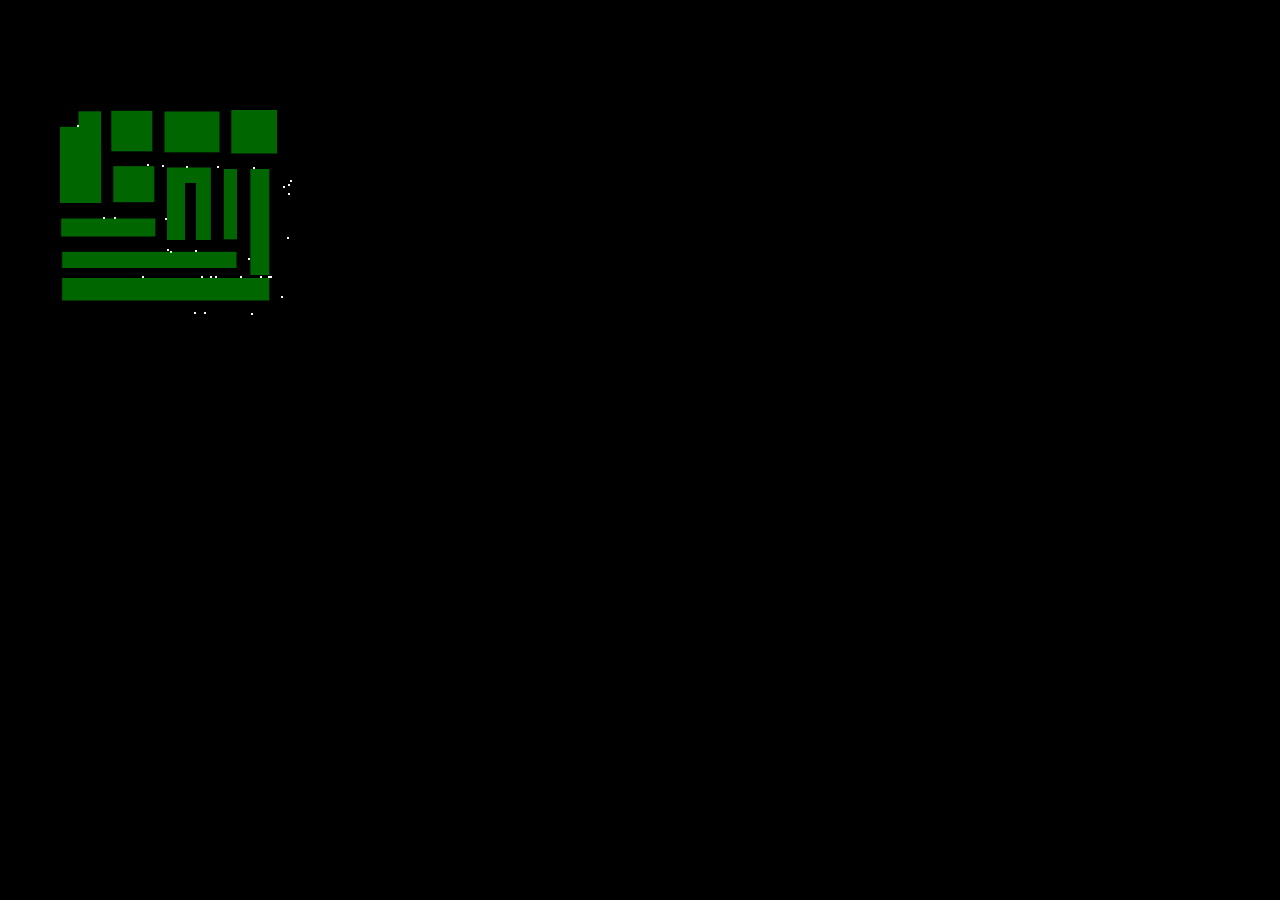
<file: screens/games/lung.html>
<!DOCTYPE html>
<html>
    <head>
		<link type="text/css" rel="stylesheet" href="/css/game.css">
		<script type="text/javascript" src="/jquery-3.2.1.js"></script>
		<script type="text/javascript" src="/js/phaser.js"></script>
		<script type="text/javascript" src="/js/swarm.js"></script>
		<script type="text/javascript" src="/js/share.js"></script>
		<script type="text/javascript" src="/js/data.js"></script>
		<script type="text/javascript" src="/js/games/map.js"></script>
		<script type="text/javascript" src="/js/games/lung.js"></script>
		<meta name="viewport" content="width=device-width, initial-scale=1, maximum-scale=1">
	</head>
	
	<body>
	</body>
</html>
</file>
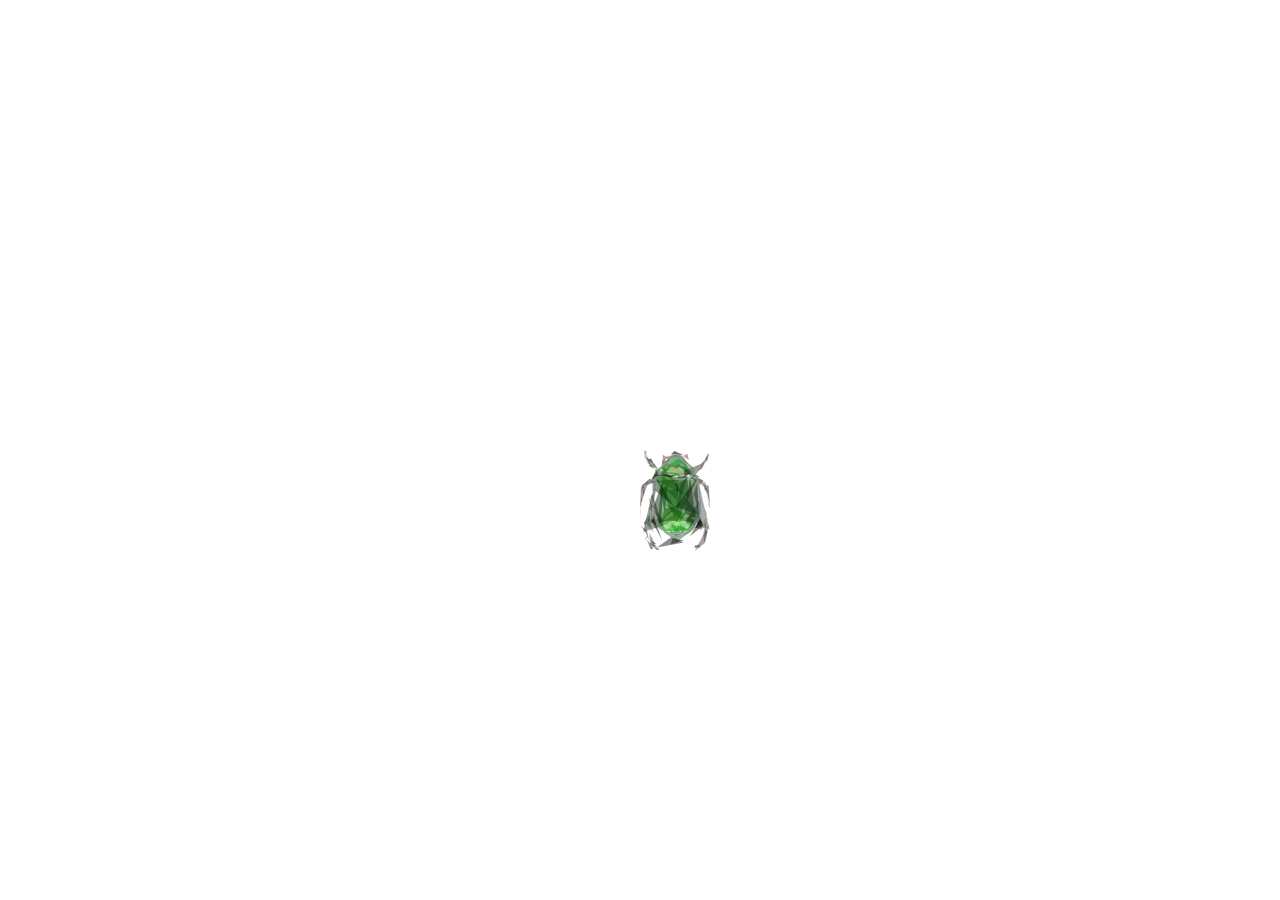
<file: screens/screen0/mobile.html>
<!DOCTYPE html>
<html>
    <head>
		<link type="text/css" rel="stylesheet" href="/css/screen0.css">
		<script type="text/javascript" src="/js/share.js"></script>
		<script type="text/javascript" src="/js/data.js"></script>
		<script type="text/javascript" src="/js/screen0.js"></script>
		<script type="text/javascript" src="/jquery-3.2.1.js"></script>
	</head>
	
	<body>
		<img id="bugIcon" class="bugIcon" src="/images/bug.svg" onclick="bugClicked();"></img>
		<script>onScreenLoad();</script>
		<div class="titles">
			<img id="title0" class="hide" style="position: absolute; left:0%; width:4.6875%;" src="/images/screen0/Title0.png">
			<img id="title1" class="hide" style="position: absolute; left:4.6875%; width:12.3046875%;" src="/images/screen0/Title1.png">
			<img id="title2" class="hide" style="position: absolute; left:16.9921875%; width:8.88671875%;" src="/images/screen0/Title2.png">
			<img id="title3" class="hide" style="position: absolute; left:25.87890625%; width:11.23046875%;" src="/images/screen0/Title3.png">
			<img id="title4" class="hide" style="position: absolute; left:37.109375%; width:8.49609375%;" src="/images/screen0/Title4.png">
			<img id="title5" class="hide" style="position: absolute; left:45.60546875%; width:17.28515625%;" src="/images/screen0/Title5.png">
			<img id="title6" class="hide" style="position: absolute; left:62.890625%; width:5.76171875%;" src="/images/screen0/Title6.png">
			<img id="title7" class="hide" style="position: absolute; left:68.65234375%; width:14.453125%;" src="/images/screen0/Title7.png">
			<img id="title8" class="hide" style="position: absolute; left:83.10546875%; width:16.89453125%;" src="/images/screen0/Title8.png">
		</div>
	</body>
</html>
</file>
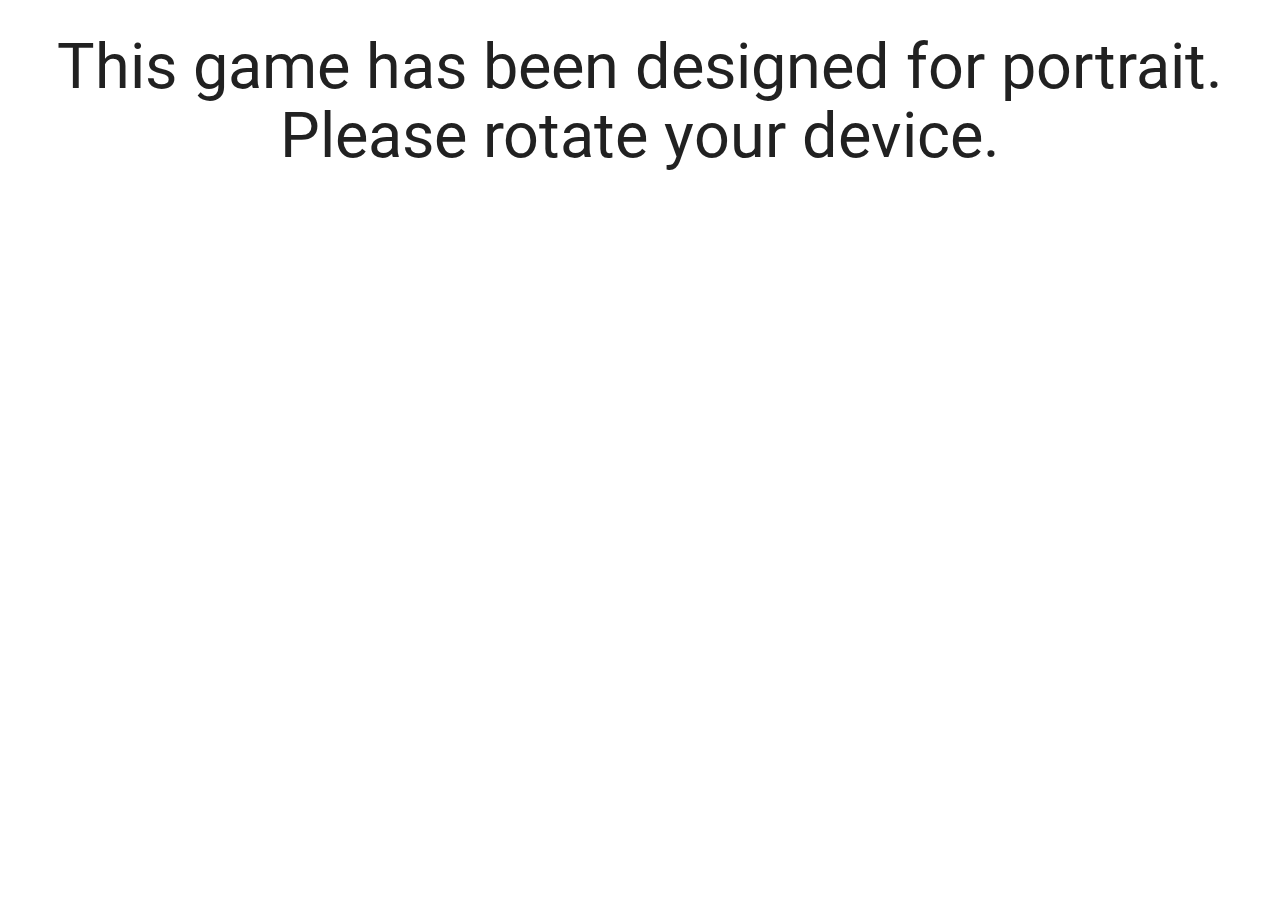
<file: screens/screen1/mobile.html>
<!DOCTYPE html>
<html>
	<head>
		<link type="text/css" rel="stylesheet" href="/css/materialize.min.css"  media="screen, projection"/>
		<link type="text/css" rel="stylesheet" href="/css/screen1/mobile.css">
		<script type="text/javascript" src="/jquery-3.2.1.js"></script>
		<script type="text/javascript" src="/js/materialize.min.js"></script>
		<script type="text/javascript" src="/js/share.js"></script>
		<script type="text/javascript" src="/js/data.js"></script>
		<script type="text/javascript" src="/js/screen1/mobile.js"></script>
	</head>
	<body>
		<div id="landscape"><h1 class="center-align valign-wrapper">This game has been designed for portrait. Please rotate your device.<h1></div>
		<div id="portrait">
			<nav class="nav-extended">
				<div class="nav-wrapper">
					<a href="#!" class="brand-logo">Skitter Clicker</a>
				</div>
				<div class="nav-content">
					<ul class="tabs tabs-transparent">
						<li class="tab"><a href="#1" onclick="showCard(0);">Clicker</a></li>
						<li class="tab"><a href="#2" onclick="showCard(1);">Breeders</a></li>
						<li class="tab"><a href="#3" onclick="showCard(2);">Upgrades</a></li>
						<li class="tab"><a href="#4" onclick="showCard(3);">Other</a></li>
					</ul>
				</div>
			</nav>
			<div class="card panel" id="clicker">
				<div class="card-content">
					<img src="/images/bug.svg" class="clickerImage" onclick="bugClicked();"></img>
					<div class="center-align"><span id="bugCount"></span> larvae hatched</div>
					<div class="center-align"><span id="larvaePerSec"></span> larvae/second</div>
				</div>
			</div>
			<div class="card panel off-right" id="breeders">
				<div class="card-content">
					<div class="buyContainer">
						<a class="buyButton nopad waves-effect waves-teal btn-flat">Buy 1</a>
						<a class="buyButton nopad waves-effect waves-teal btn-flat">Buy 10</a>
						<a class="buyButton nopad waves-effect waves-teal btn-flat">Buy 100</a>
					</div>
					<ul class="collapsible" data-collapsible="accordion" id="breederList">
					</ul>
				</div>
			</div>
			<div id="upgrades" class="off-right panel upgradeContainer">
				<div class="card">
					<div class=" card-content purchaseShelf" style = "padding:2px;">
						<ul class="tabs">
							<li class="tab"><a href="#purchaseUpgrades">Purchase</a></li>
							<li class="tab"><a href="#boughtUpgrades">Bought</a></li>
						</ul>
						<div class="tab-content">
							<div id="purchaseUpgrades" class="upgradeShelf">
							</div>
							<div id="boughtUpgrades" class="upgradeShelf">
							</div>
						</div>
					</div>
				</div>
				<div class="card upgradeInfo">
					<div class="card-content nopad" style="padding: 5px;" id="upgradeInfo">
					</div>
				</div>
			</div>
			<div class="card panel off-right" id="others">
				<div class="card-content">
					Other
				</div>
			</div>
			<script>onMobileLoaded();</script>
		</div>
	</body>
</html>
</file>
<file: css/game.css>
body {
	/* background-color: black; */
	position: absolute;
	width: 100%;
	height: 100%;
	margin: 0;
}
</file>
<file: css/screen0.css>
.bugIcon{
	width: 70px;
	position: fixed;
	left: 50%;
	top: 50%;
	z-index:1;
}
.full {
	width:100%;
	height:100%;
}
.titles {
	z-index:10;
	background-size:cover;
	left:0;
	top:0;
	bottom:0;
	right:0;
	margin: auto;
}
.hide {
	display: none;
}
</file>
<file: css/screen1/mobile.css>
/**************
* Orientation *
**************/

@media (min-aspect-ratio: 1/1) {
	#portrait {
		display: none;
		text-decoration: italic;
	}
}
@media (max-aspect-ratio: 1/1) {
	#landscape {
		display: none;
		text-decoration: italic;
	}
}
/*******
* Main *
*******/
.nopad {
	padding: 5px;
}
body {
	overflow-x: hidden;
}
.panel {
	position: absolute;
	top: 104px;
	width: calc(100% - 20px);
}
.card {
	margin: 10px 10px;
}
.flavourText {
	font-style: italic;
	font-size: 0.8em;
}

/***********
* Breeders *
***********/
.buyContainer {
	display: flex;
	flex-direction: row;
}
.buyButton {
	line-height: 1em;
	flex-grow: 1;
	text-align: center;
}
.breederStats {
	font-size: 0.9em
}
.buyCost {
	position: absolute;
	bottom: 2px;
	width: 100%;
	font-size: 0.8em;
}
.buyCount {
	position: absolute;
	width: 100%;
	top: 2px;
}

/***********
* Upgrades *
***********/
.upgradeShelf {
	max-height: 200px;
	overflow: auto;
	min-height: 41px;
	display: flex;
	flex-wrap: wrap;
}
.upgradeContainer {
	width: 100%;
}
.upgradeBox {
	margin: 2px;
	height: 37px;
	width: 37px;
	background-color: #ee6e73;
}
.upgradeIcon {
	width: 100%;
}
.upgradeTitle {
	font-size: 1.5rem;
}

/**********
* Clicker *
**********/
.clickerImage {
	width: 100%;
}

/*************
* Main Cards *
*************/
@keyframes move-off-right {
	0% {
		left: 0;
	}
	100% {
		left: 100%;
	}
}
@keyframes move-off-left {
	0% {
		right: 0;
	}
	100% {
		right: 100%;
	}
}
@keyframes move-off-bottom {
	0% {
		top: 0;
		visibility: visible;
	}
	100% {
		top: 100px;
		visibility: hidden;
	}
}
@keyframes move-in-right {
	0% {
		left: 100%;
	}
	100% {
		left: 0;
	}
}
@keyframes move-in-left {
	0% {
		right: 100%;
	}
	100% {
		right: 0;
	}
}
@keyframes move-in-bottom {
	0% {
		top: 100px;
		visibility: hidden;
	}
	100% {
		top: 0;
		visibility: visible;
	}
}
.off-right {
	left: 100%;
}
.off-left {
	right: 100%;
}
.off-bottom {
	top: 100px;
	visibility: hidden;
}
.leave-left {
	animation: move-off-left 195ms cubic-bezier(0.4, 0.0, 0.6, 1);
}
.leave-right {
	animation: move-off-right 195ms cubic-bezier(0.4, 0.0, 0.6, 1);
}
.leave-bottom {
	animation: move-off-bottom 195ms cubic-bezier(0.4, 0.0, 0.6, 1);
}
.enter-right {
	animation: move-in-right 225ms cubic-bezier(0.0, 0.0, 0.2, 1);
}
.enter-left {
	animation: move-in-left 225ms cubic-bezier(0.0, 0.0, 0.2, 1);
}
.enter-bottom {
	animation: move-in-bottom 225ms cubic-bezier(0.0, 0.0, 0.2, 1);
}
</file>
